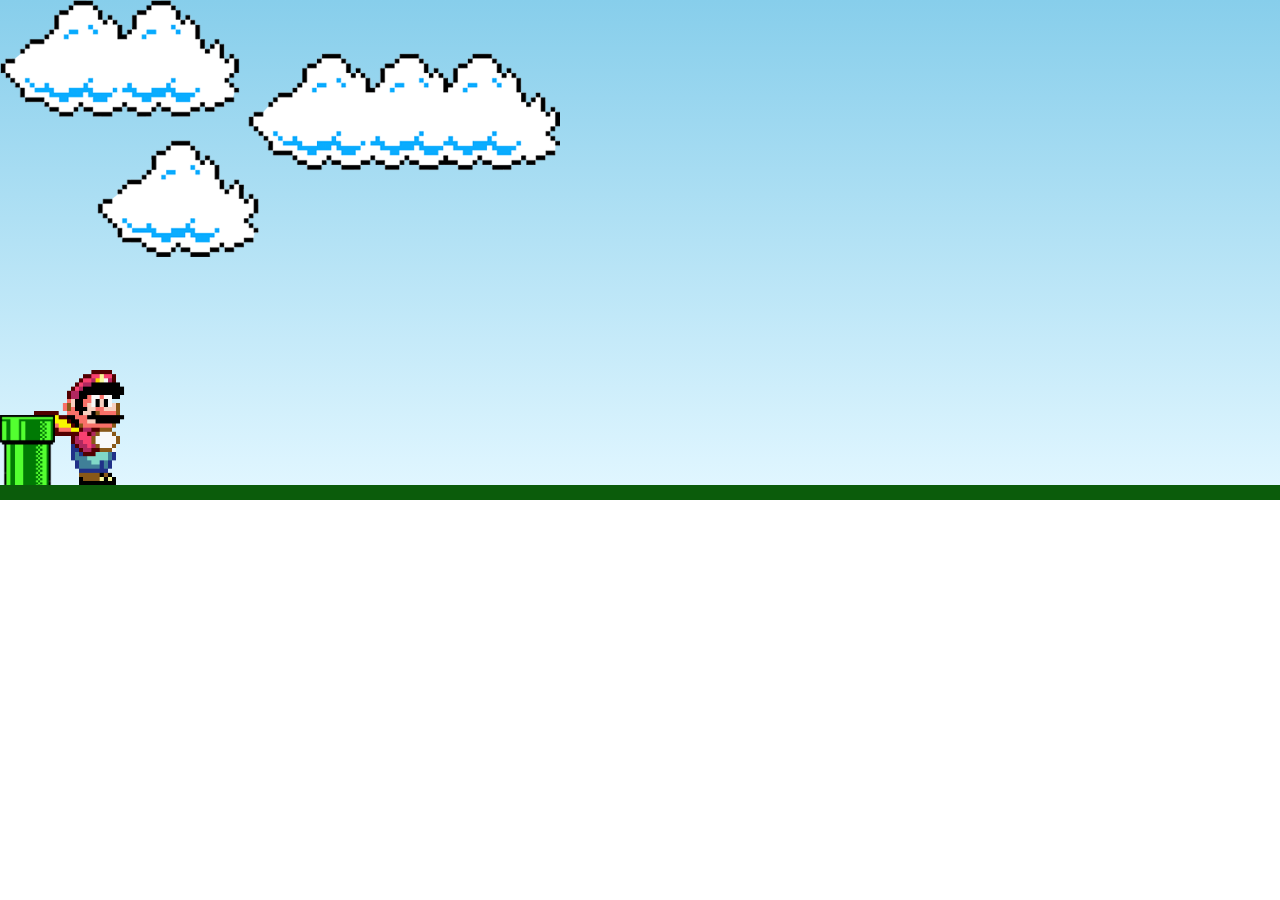
<file: index.html>
<!DOCTYPE html>
<html lang="pt-br">
  <head>
    <meta charset="UTF-8" />
    <meta http-equiv="X-UA-Compatible" content="IE=edge" />
    <meta name="viewport" content="width=device-width, initial-scale=1.0" />

    <link rel="stylesheet" href="./css/style.css" />
    <script src="./js/script.js" defer></script>

    <title>Mario Jump</title>
  </head>
  <body>
    <div class="game-board">
      <img src="./images/clouds.png" class="clouds" />
      <img src="./images/mario.gif" class="mario" />
      <img src="./images/pipe.png" class="pipe" />
    </div>
  </body>
</html>
</file>
<file: css/style.css>
* {
  margin: 0;
  padding: 0;
  box-sizing: border-box;
}

.game-board {
  width: 100%;
  height: 500px;
  border-bottom: 15px solid rgb(11, 92, 11);
  margin: 0 auto;
  position: relative;
  overflow: hidden;
  background: linear-gradient(#87ceeb, #e0f6ff);
}

.pipe {
  position: absolute;
  bottom: 0;
  width: 55px;
  animation: pipe-animation 1.5s infinite linear;  
}

.mario {
  width: 150px;
  position: absolute;
  bottom: 0;
}

.jump {
  animation: jump 500ms ease-out;
}

.clouds {
  position: absolute;
  width: 560px;
  animation: clouds-animation 55s infinite linear
}

@keyframes pipe-animation {
  from {
    right: -80px;
  }

  to {
    right: 100%;
  }
}

@keyframes jump {
  0% {
    bottom: 0;
  }

  40% {
    bottom: 180px;
  }

  50% {
    bottom: 180px;
  }

  56% {
    bottom: 180px;
  }

  100% {
    bottom: 0;
  }
}

@keyframes clouds-animation {
  from {
    right: -550px;
  }

  to {
    right: 100%;
  }
}
</file>
